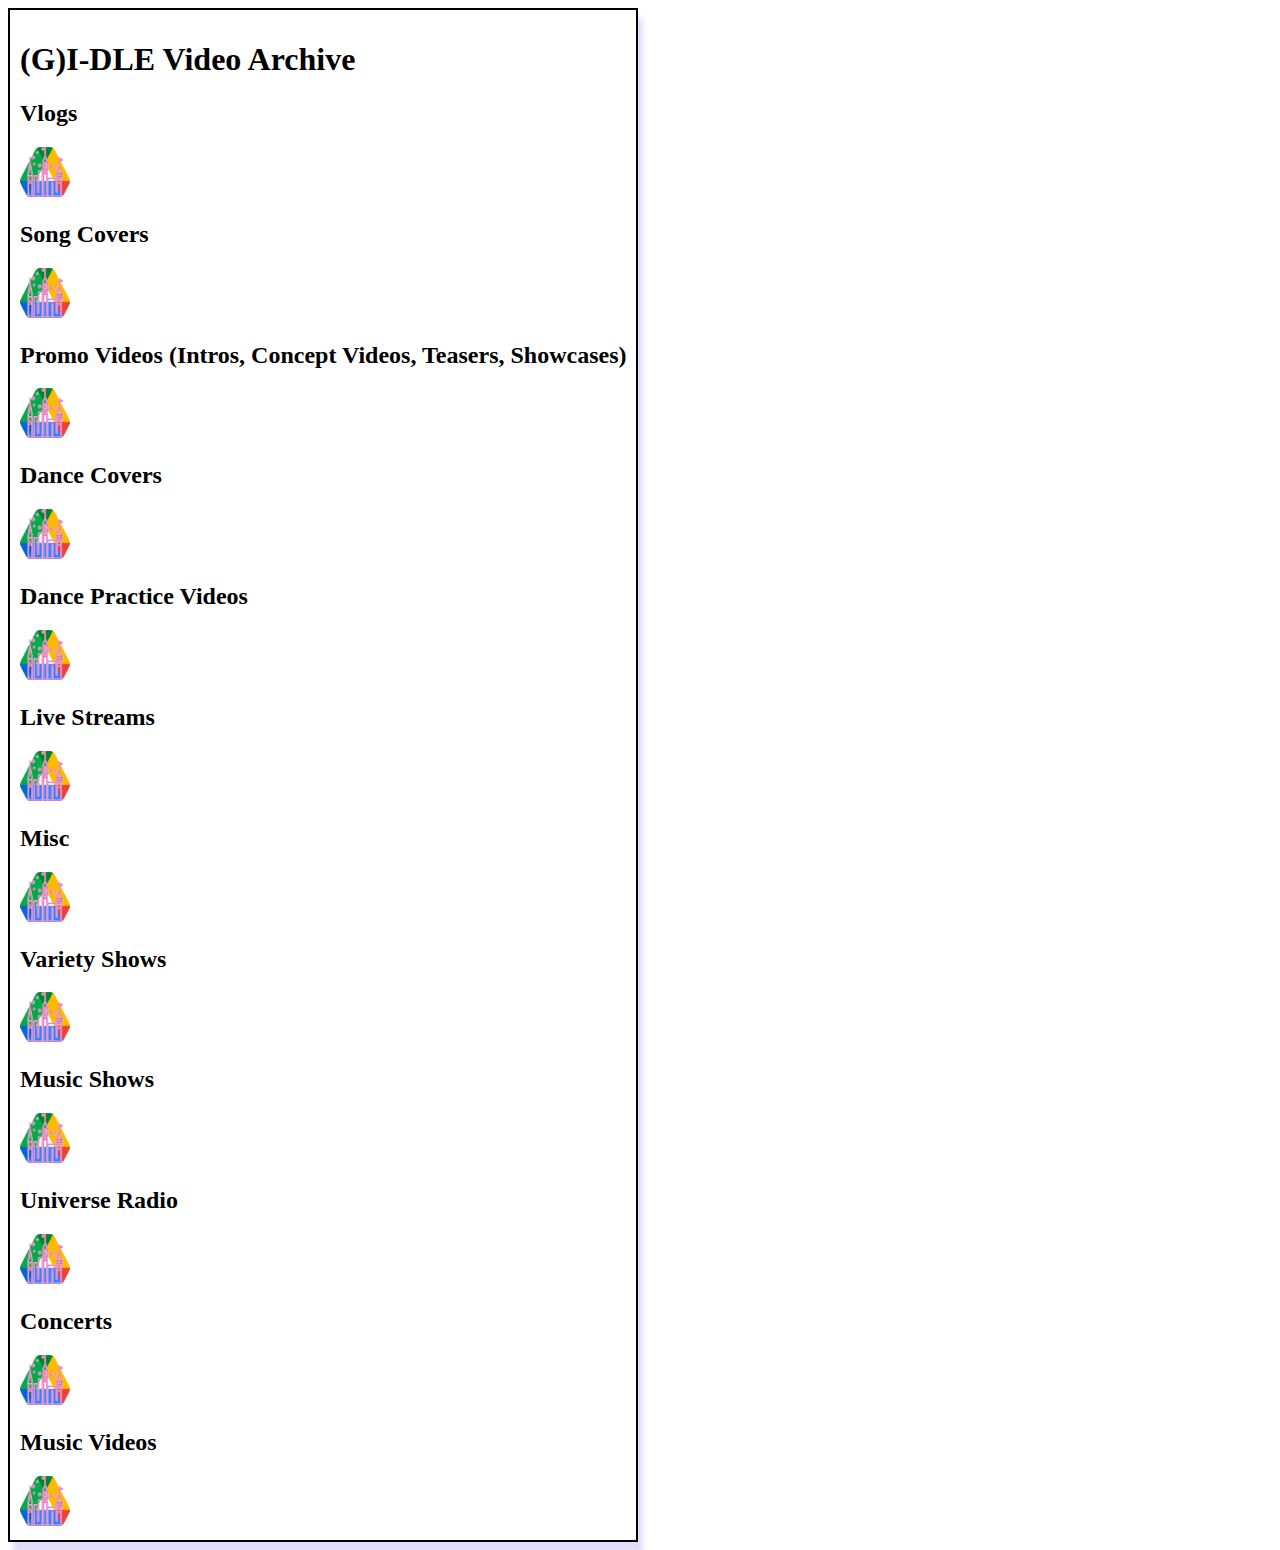
<file: index.html>
<!DOCTYPE html>
<html lang="en">
<head>
	<meta charset="utf-8">
	<meta name="Author" content="mameks">
	<title>(G)I-DLE Video Archive Index</title>
	<meta name="description" content="A basic website to see what is currently stored within The Archive">
	<link rel="icon" href="images/idlebonk.ico">
	<link rel="stylesheet" href="css/styles.css">
	<script src="js/home.js"></script>
</head>
<body>
	<header>
	</header>
	<container>
	</container>
</body>
</html>
</file>
<file: css/styles.css>
body{
border-style: solid;
border-width: 2px;
box-shadow: 5px 10px 5px rgba(220, 212, 249, 0.8);
width: max-content;
padding: 10px;
}

span{
	text-decoration: underline;
}

.content-card{
	border-style: solid;
	border-width: 1px;
	box-shadow: 10px 10px 10px rgba(220, 212, 249, 0.7);
	padding: 10px 10px 20px 10px;
	margin: 5px;
}

.card-image-box{
	position: absolute;
	box-shadow: inset 10px 10px 10px rgba(220, 212, 249, 0.7);

}
.container {
border-style: solid;
border-width: 2px;
box-shadow: 5px 5px 5px rgba(220, 212, 249, 0.7);
margin: 10px;
padding: 5px 5px 5px 5px;
width: max-content;
max-width: 90vs
display: flex
}

.container .folder {
cursor: pointer;
box-shadow: 2px 5px 5px rgba(220, 212, 249, 0.7);
margin: 2px;
width: max-content;
max-width: 75vw;
flex: 1
}


.container .content {
display: none;
}

//Columns layouts

.column-30 {
  float: left;
  width: 30%; !important
  flex: 1;
  padding: 10px 10px 20px 10px;
  background-color: white !important;
	box-shadow: 5px 5px 5px rgba(220, 212, 249, 0.7);
  border-left-style: solid;
  border-top-style: solid;
  border-color: lightgrey;
  border-width: 2px;
}

.column-2 {
	float: left;
  width: 25%;
  flex: 1;
  padding: 10px 10px 20px 10px;
  background-color: white !important;
	box-shadow: 5px 5px 5px rgba(220, 212, 249, 0.7);
  border-left-style: solid;
  border-top-style: solid;
  border-color: lightgrey;
  border-width: 2px;
}

.column-3 {
	float: left;
  width: 25%;
  flex: 1;
  padding: 10px 10px 20px 10px;
  background-color: white !important;
	box-shadow: 5px 5px 5px rgba(220, 212, 249, 0.7);
  border-left-style: solid;
  border-top-style: solid;
  border-color: lightgrey;
  border-width: 2px;
}

.column-4	{
	float: left;
  width: 25%;
  flex: 1;
  padding: 10px 10px 20px 10px;
  background-color: white !important;
	box-shadow: 5px 5px 5px rgba(220, 212, 249, 0.7);
  border-left-style: solid;
  border-top-style: solid;
  border-color: lightgrey;
  border-width: 2px;
}

//Clear float properties after the columns
.row:after {
  content: "";
  display: table;
  clear: both;
}

#img.driveIMG {
	cursor: pointer;
}

//Responsive Styling
@media screen and (max-width:600px) {

	.container {
		display: flex;
		width: 90vw;
	}

	.container .folder {
		flex: 1;
	}
	.container .content {
		flex: 1;
	}

	.column-1 {
    width: 100%;
  }

  .column-2 {
    width: 100%;
  }

  .column-3 {
      width: 100%;
      border-top-style: none;
      border-left-style: solid;
      border-left-color: lightgrey;
      border-width: 2px;

  }
.column-4 {
	width: 100%
}
  .row {
      display: inline;
  }
}
</file>
